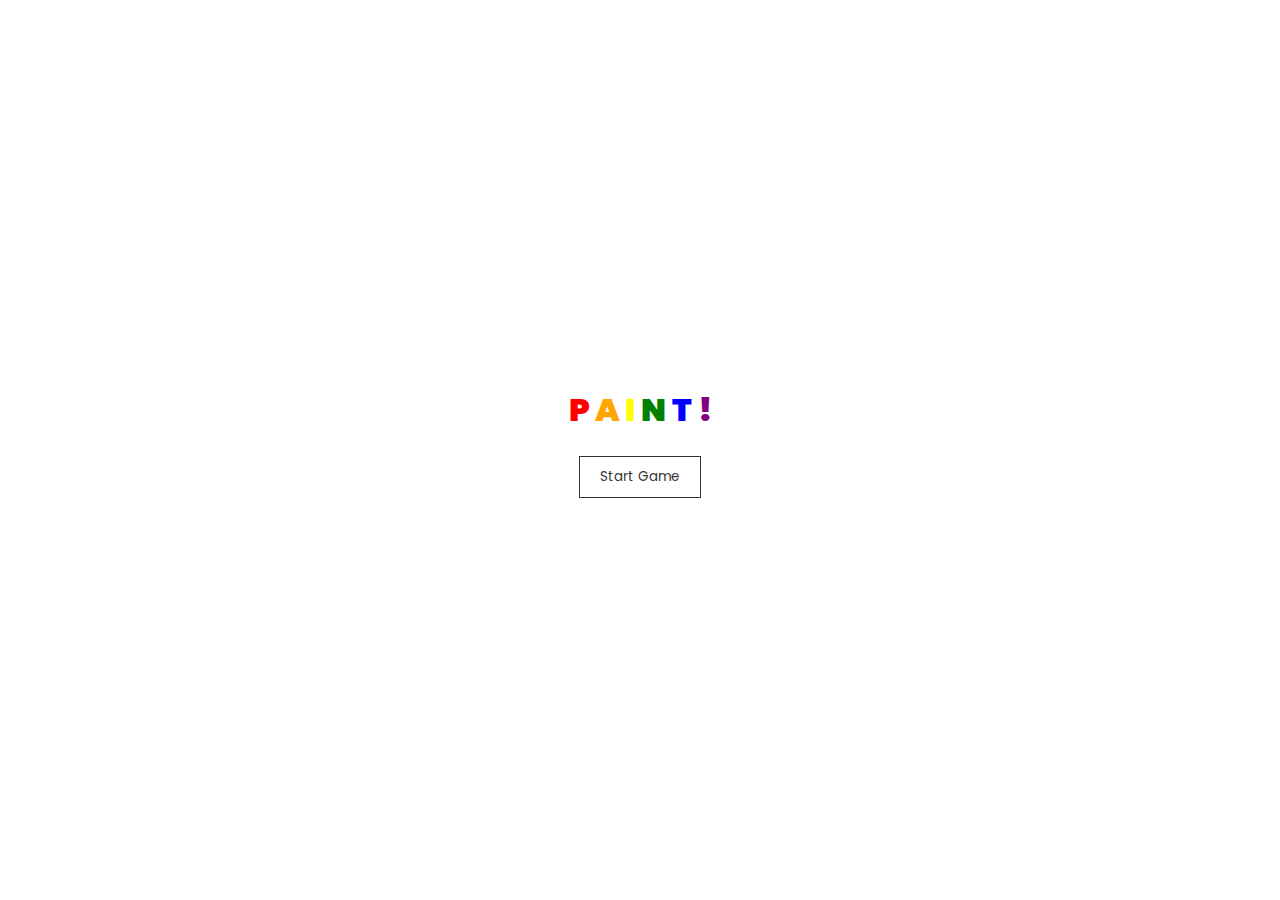
<file: undo-redo-fix1/index.html>
<!DOCTYPE html>
<html lang="en">
<head>
  <title>Paint App</title>
  <link rel="stylesheet" type="text/css" href="../aesthetics.css" />

</head>

<body>
<h1>
  <span class="red">P</span>
  <span class="orange">A</span>
  <span class="yellow">I</span>
  <span class="green">N</span>
  <span class="blue">T</span>
  <span class="purple">!</span>
</h1>

<!-- Start Game button -->
<button id="startButton" class="button" onclick="toggleContent()">
  Start Game
</button>

<!-- Game content section -->
<div id="gameContent" style="display: none">
  <p>Instructions:</p>
  <p>1. Click and select a color</p>
  <p>2. Click and select a blank box</p>
  <p>3. Use arrow keys (up, down, left, right)</p>
  <p>4. Repeat until you have your desired drawing</p>

  <table>
    <tr>
      <td>
        <!-- Clear, Undo, and Redo buttons -->
        <table>
          <tr>
            <td>
              <button id="clearButton" class="button">Clear</button>
            </td>
          </tr>
          <tr>
            <td>
              <button id="undoButton" class="button">Undo</button>
            </td>
          </tr>
          <tr>
            <td>
              <button id="redoButton" class="button">Redo</button>
            </td>
          </tr>
        </table>
      </td>
      <td>
        <!-- Drawing Board container -->
        <div id="capture" class="container">
          <!-- Div1 within the container -->
          <div class="div1">
            <h2>Drawing Board</h2>
            <!-- Table for the paint box -->
            <table id="paintBox"></table>
            <script src="https://html2canvas.hertzen.com/dist/html2canvas.min.js"></script>
          </div>
        </div>
      </td>

      <td>
        <!-- Table for the color palette -->
        <table id="paintTable">
          <!-- Color palette buttons -->
          <tr>
            <td>
              <button
                      class="color-button red-button"
                      data-color="red"
              ></button>
            </td>
          </tr>
          <tr>
            <td>
              <button
                      class="color-button orange-button"
                      data-color="orange"
              ></button>
            </td>
          </tr>
          <tr>
            <td>
              <button
                      class="color-button yellow-button"
                      data-color="yellow"
              ></button>
            </td>
          </tr>
          <tr>
            <td>
              <button
                      class="color-button green-button"
                      data-color="green"
              ></button>
            </td>
          </tr>
          <tr>
            <td>
              <button
                      class="color-button blue-button"
                      data-color="blue"
              ></button>
            </td>
          </tr>
          <tr>
            <td>
              <button
                      class="color-button purple-button"
                      data-color="purple"
              ></button>
            </td>
          </tr>
        </table>
      </td>
    </tr>
  </table>

    <script src="./main.js"></script>

</div>
</body>
</html>
</file>
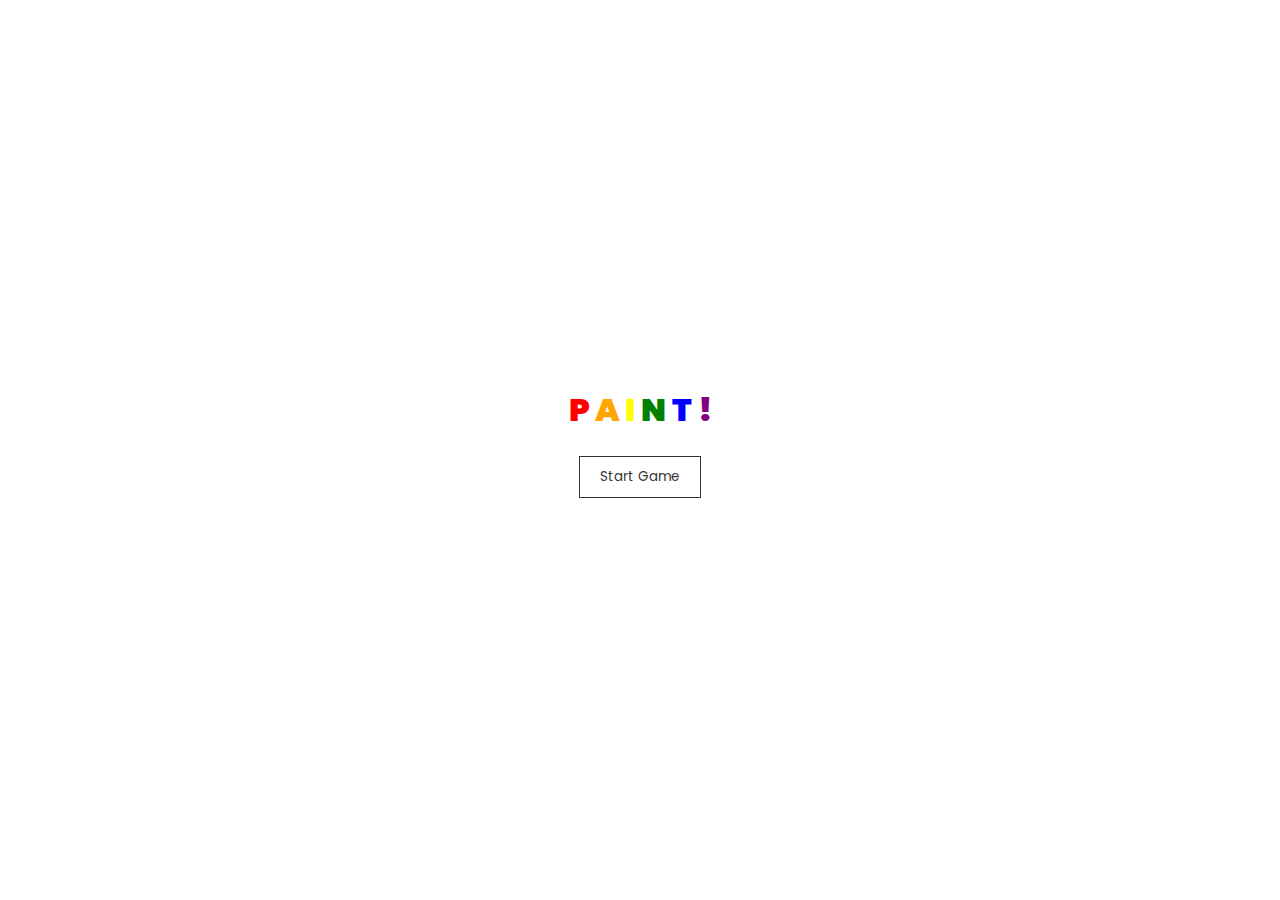
<file: undo-redo-fix2/index.html>
<!DOCTYPE html>
<html lang="en">
<head>
    <meta charset="UTF-8">
    <title><!DOCTYPE html>
      <html lang="en">
      <head>
      <title>Paint App</title>
  <link rel="stylesheet" type="text/css" href="../aesthetics.css" />
</head>

<body>
<h1>
  <span class="red">P</span>
  <span class="orange">A</span>
  <span class="yellow">I</span>
  <span class="green">N</span>
  <span class="blue">T</span>
  <span class="purple">!</span>
</h1>

<!-- Start Game button -->
<button id="startButton" class="button" onclick="toggleContent()">
  Start Game
</button>

<!-- Game content section -->
<div id="gameContent" style="display: none">
  <p>Instructions:</p>
  <p>1. Click and select a color</p>
  <p>2. Click and select a blank box</p>
  <p>3. Use arrow keys (up, down, left, right) to move the selected color</p>
  <p>4. Repeat until you have your desired drawing</p>
  <p>5. Use the Undo and Redo buttons to undo/redo your changes</p>
  <p>6. Click the "Capture" button to download an image of your masterpiece</p>

  <table>
    <tr>
      <td>
        <!-- clear button -->
        <table>
          <tr>
            <td>
              <button id="clearButton" class="button">Clear</button>
            </td>
          </tr>
          <tr>
            <td>
              <button id="undoButton" class="button">Undo</button>
            </td>
          </tr>
          <tr>
            <td>
              <button id="redoButton" class="button">Redo</button>
            </td>
          </tr>
        </table>
      </td>
      <td>
        <!-- Drawing Board container -->
        <div id="capture" class="container">
          <!-- Div1 within the container -->
          <div class="div1">
            <h2>Drawing Board</h2>
            <!-- Table for the paint box -->
            <table id="paintBox"></table>
            <script src="https://html2canvas.hertzen.com/dist/html2canvas.min.js"></script>
          </div>
        </div>
      </td>

      <td>
        <!-- Table for the color palette -->
        <table id="paintTable">
          <!-- Color palette buttons -->
          <tr>
            <td>
              <button
                      class="color-button red-button"
                      data-color="red"
              ></button>
            </td>
          </tr>
          <tr>
            <td>
              <button
                      class="color-button orange-button"
                      data-color="orange"
              ></button>
            </td>
          </tr>
          <tr>
            <td>
              <button
                      class="color-button yellow-button"
                      data-color="yellow"
              ></button>
            </td>
          </tr>
          <tr>
            <td>
              <button
                      class="color-button green-button"
                      data-color="green"
              ></button>
            </td>
          </tr>
          <tr>
            <td>
              <button
                      class="color-button blue-button"
                      data-color="blue"
              ></button>
            </td>
          </tr>
          <tr>
            <td>
              <button
                      class="color-button purple-button"
                      data-color="purple"
              ></button>
            </td>
          </tr>
        </table>
      </td>
    </tr>
  </table>

  <br />

  <!-- Capture button -->
  <button id="captureButton" class="button">Capture</button>
</div>
<script src="main.js"></script>
</body>
</html>
</file>
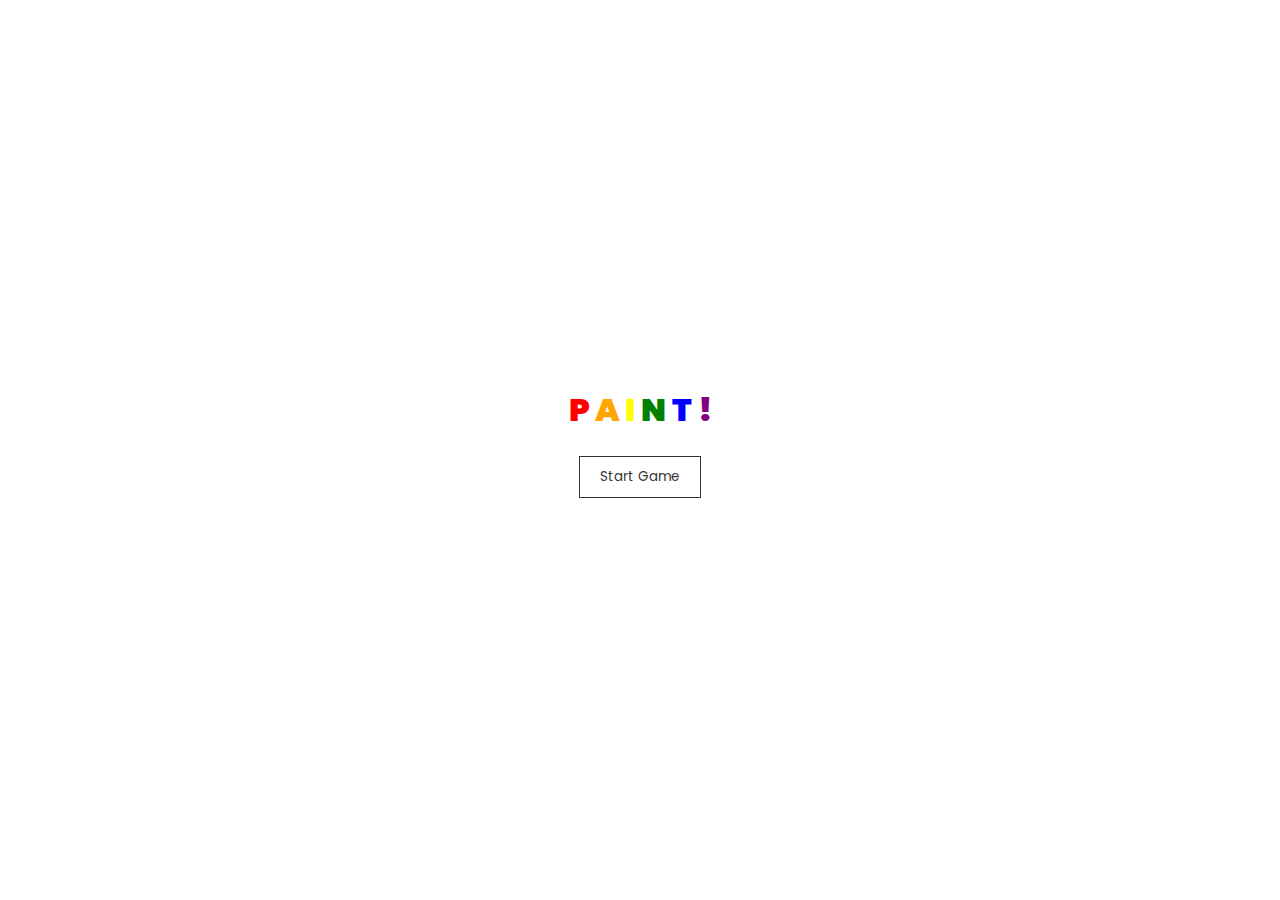
<file: html3.html>
<!DOCTYPE html>
<html lang="en">
<head>
    <meta charset="UTF-8">
    <title><!DOCTYPE html>
      <html lang="en">
      <head>
      <title>Paint App</title>
  <link rel="stylesheet" type="text/css" href="./aesthetics.css" />
</head>

<body>
<h1>
  <span class="red">P</span>
  <span class="orange">A</span>
  <span class="yellow">I</span>
  <span class="green">N</span>
  <span class="blue">T</span>
  <span class="purple">!</span>
</h1>

<!-- Start Game button -->
<button id="startButton" class="button" onclick="toggleContent()">
  Start Game
</button>

<!-- Game content section -->
<div id="gameContent" style="display: none">
  <p>Instructions:</p>
  <p>1. Click and select a color</p>
  <p>2. Click and select a blank box</p>
  <p>3. Use arrow keys (up, down, left, right) to move the selected color</p>
  <p>4. Repeat until you have your desired drawing</p>
  <p>5. Use the Undo and Redo buttons to undo/redo your changes</p>
  <p>6. Click the "Capture" button to download an image of your masterpiece</p>

  <table>
    <tr>
      <td>
        <!-- clear button -->
        <table>
          <tr>
            <td>
              <button id="clearButton" class="button">Clear</button>
            </td>
          </tr>
          <tr>
            <td>
              <button id="undoButton" class="button">Undo</button>
            </td>
          </tr>
          <tr>
            <td>
              <button id="redoButton" class="button">Redo</button>
            </td>
          </tr>
        </table>
      </td>
      <td>
        <!-- Drawing Board container -->
        <div id="capture" class="container">
          <!-- Div1 within the container -->
          <div class="div1">
            <h2>Drawing Board</h2>
            <!-- Table for the paint box -->
            <table id="paintBox"></table>
            <script src="https://html2canvas.hertzen.com/dist/html2canvas.min.js"></script>
          </div>
        </div>
      </td>

      <td>
        <!-- Table for the color palette -->
        <table id="paintTable">
          <!-- Color palette buttons -->
          <tr>
            <td>
              <button
                      class="color-button red-button"
                      data-color="red"
              ></button>
            </td>
          </tr>
          <tr>
            <td>
              <button
                      class="color-button orange-button"
                      data-color="orange"
              ></button>
            </td>
          </tr>
          <tr>
            <td>
              <button
                      class="color-button yellow-button"
                      data-color="yellow"
              ></button>
            </td>
          </tr>
          <tr>
            <td>
              <button
                      class="color-button green-button"
                      data-color="green"
              ></button>
            </td>
          </tr>
          <tr>
            <td>
              <button
                      class="color-button blue-button"
                      data-color="blue"
              ></button>
            </td>
          </tr>
          <tr>
            <td>
              <button
                      class="color-button purple-button"
                      data-color="purple"
              ></button>
            </td>
          </tr>
        </table>
      </td>
    </tr>
  </table>

  <br />

  <!-- Capture button -->
  <button id="captureButton" class="button">Capture</button>
</div>
<script src="main3.js"></script>
</body>
</html>
</file>
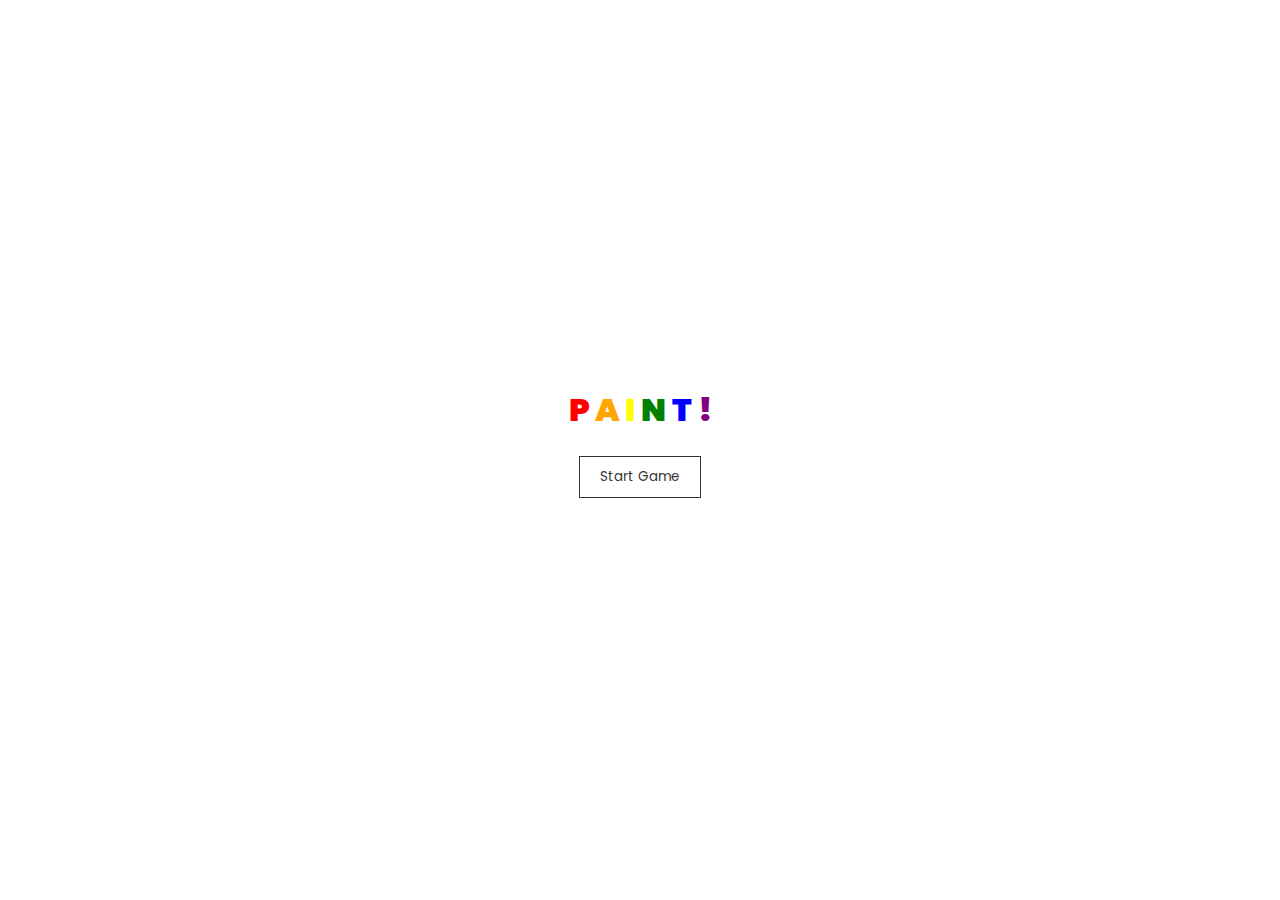
<file: mainpage4.html>
<!DOCTYPE html>
<html lang="en">
  <head>
    <title>My HTML Page</title>
    <link rel="stylesheet" type="text/css" href="./aesthetics.css" />
    <script src="./script.js"></script>
  </head>

  <body>
    <h1>
      <span class="red">P</span>
      <span class="orange">A</span>
      <span class="yellow">I</span>
      <span class="green">N</span>
      <span class="blue">T</span>
      <span class="purple">!</span>
    </h1>

    <!-- &lt;!&ndash; Start Game button &ndash;&gt; -->
    <button id="startButton" class="button" onclick="toggleContent()">
      Start Game
    </button>

    <!-- &lt;!&ndash; Game content section &ndash;&gt; -->
    <div id="gameContent" style="display: none">
      <p>Instructions :</p>
      <p>1. Click and select a color</p>
      <p>2. Click and select a blank box</p>
      <p>3. Use arrow keys (up, down, left, right)</p>
      <p>4. Repeat until you have your desired drawing</p>
     <p>
        5. Click the "Send to email" button to enter your email and save a copy
        of your masterpiece
      </p>

      <table>
        <tr>
          <td>
            <!-- &lt;!&ndash; clear button &ndash;&gt; -->
            <table>
              <tr>
                <td>
                  <button id="clearButton" class="button" onclick="clearDrawing()">Clear</button>
                </td>
              </tr>
              <tr>
                <td>
                  <button id="undoButton" class="button" onclick="undo()">Undo</button>
                </td>
              </tr>
              <tr>
                <td>
                  <button id="redoButton" class="button" onclick="redo()">Redo</button>
                </td>
              </tr>
            </table>
          </td>
          <td>
            <!-- &lt;!&ndash; Drawing Board container &ndash;&gt; -->
            <div id="capture" class="container">
              <!-- &lt;!&ndash; Div1 within the container &ndash;&gt; -->
              <div class="div1">
                <h2>Drawing Board</h2>
                <!-- &lt;!&ndash; Table for the paint box &ndash;&gt; -->
                <table id="paintBox"></table>
                <script src="https://html2canvas.hertzen.com/dist/html2canvas.min.js"></script>
              </div>
            </div>
          </td>

          <td>
            <!-- &lt;!&ndash; Table for the color palette &ndash;&gt; -->
            <table id="paintTable">
              <!-- &lt;!&ndash; Color palette buttons &ndash;&gt; -->
              <tr>
                <td>
                  <button
                    class="color-button red-button"
                    onclick="setColor('red')"
                  ></button>
                </td>
              </tr>
              <tr>
                <td>
                  <button
                    class="color-button orange-button"
                    onclick="setColor('orange')"
                  ></button>
                </td>
              </tr>
              <tr>
                <td>
                  <button
                    class="color-button yellow-button"
                    onclick="setColor('yellow')"
                  ></button>
                </td>
              </tr>
              <tr>
                <td>
                  <button
                    class="color-button green-button"
                    onclick="setColor('green')"
                  ></button>
                </td>
              </tr>
              <tr>
                <td>
                  <button
                    class="color-button blue-button"
                    onclick="setColor('blue')"
                  ></button>
                </td>
              </tr>
              <tr>
                <td>
                  <button
                    class="color-button purple-button"
                    onclick="setColor('purple')"
                  ></button>
                </td>
              </tr>
            </table>
          </td>
        </tr>
      </table>

      <button id="download_image" class="button">Capture</button>
    </div>
  </body>
</html>
</file>
<file: aesthetics.css>
@import url('https://fonts.googleapis.com/css2?family=Poppins');

* {
  font-family: 'Poppins', Arial, Helvetica, sans-serif;
}

h1 {
  font-weight: 900;
  font-size: 2000en;
  text-align: center;
}

.red {
  color: red;
}

.orange {
  color: orange;
}

.yellow {
  color: yellow;
}

.green {
  color: green;
}

.blue {
  color: blue;
}

.purple {
  color: purple;
}

table {
  border: 3px black;
}

td {
  padding: 1.5em;

}
#paintBox td {
  padding: 1.5em;
  border: 1px solid gray;
}

element.style {
  background-color: blue;
}

td {
  display: table-cell;
  vertical-align: inherit;
}

.color-button {
  width: 100px;
  height: 100px;
  border: none;
  outline: none;
  cursor: pointer;
}

.red-button {
  background-color: red;
}

.orange-button {
  background-color: orange;
}

.yellow-button {
  background-color: yellow;
}

.green-button {
  background-color: green;
}

.blue-button {
  background-color: blue;
}

.purple-button {
  background-color: purple;
}

/* Use flexbox layout for the container */
.container {
  display: flex;
}

/* Distribute available space evenly between div1 and div2 */
.div1,
.div2 {
  flex: 1;
}

/* Style for each color button */
.color-button {
  width: 50px;
  height: 50px;
  border: none;
  cursor: pointer;
  margin-top: 0ch;
}

/* Set styles for the body element */
body {
  display: flex;
  justify-content: center;
  align-items: center;
  flex-direction: column;
  min-height: 100vh;
  margin: 0;
}

/* Set styles for the container */
.container {
  display: flex;
  justify-content: space-between;
  align-items: flex-start;
  width: 100%;
  max-width: 800px;
  margin-top: 20px;
  margin-bottom: 20px;
}

/* Set styles for div elements within the container */
.container > div {
  flex: 1;
  margin-right: 20px;
}

/* Set styles for each cell in the table */
.cell {
  width: 1px;
  height: 1px;
  border: 1px solid #000;
}

/* Set border-collapse property for the paintBox table */
#paintBox {
  border-collapse: collapse;
}

#paintTable {
  margin-top: 2cm;
}

/* Styles for the clear button */
.button {
  background-color: #fff;
  color: #333;
  border: 1px solid #333;
  padding: 10px 20px;
  cursor: pointer;
  margin-top: 0cm;
  margin-bottom: 1cm;
}

.button:hover {
  background-color: #333;
  color: #fff;
}

#download_image {
  margin-left: 17.8cm;
}
</file>
